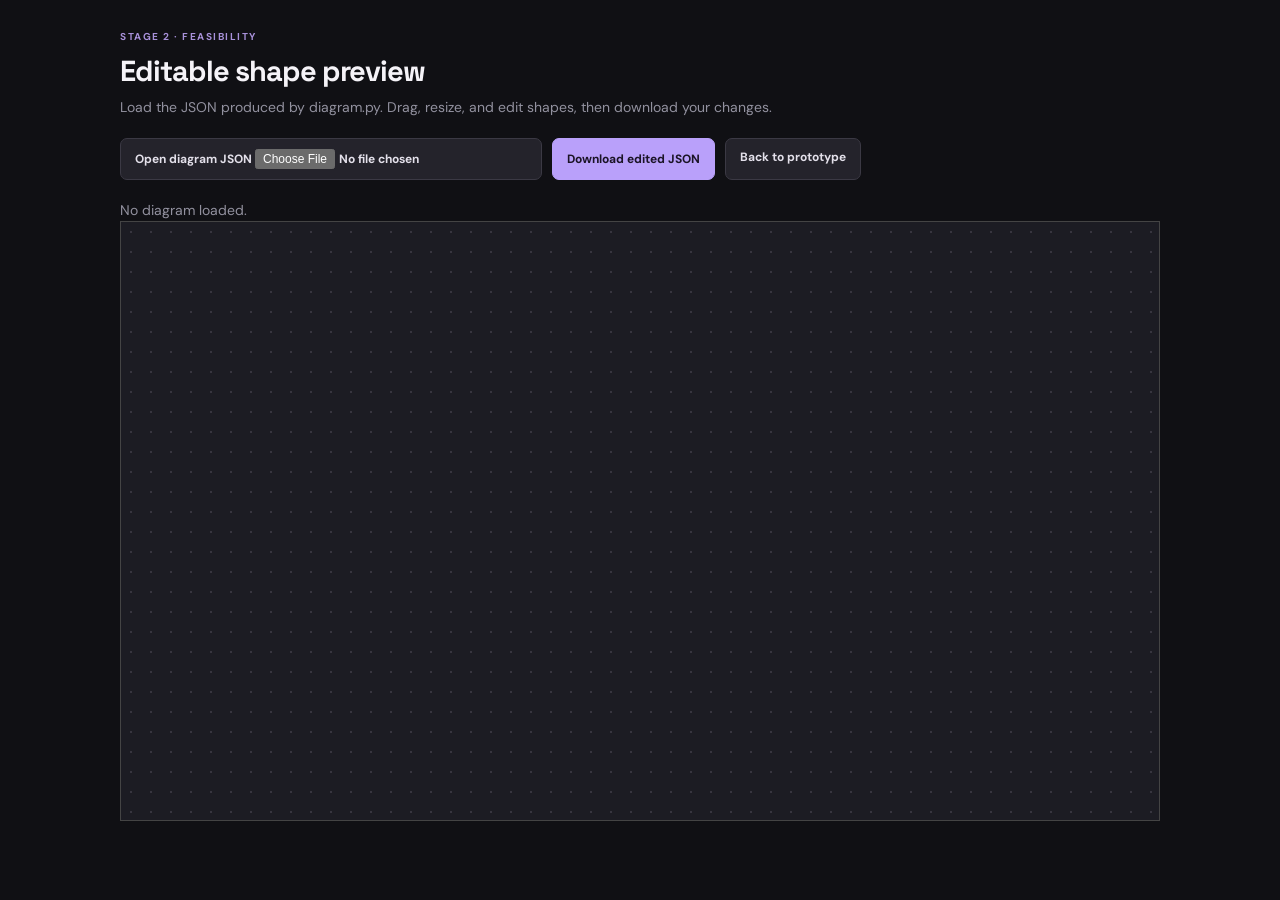
<file: feasibility/editor.html>
<!doctype html><html lang="en"><head><meta charset="utf-8"><meta name="viewport" content="width=device-width, initial-scale=1"><title>BranchCast shape editor</title><link rel="stylesheet" href="../style.css"><style>body{padding:30px;max-width:1100px;margin:auto}.controls{margin:20px 0;display:flex;gap:10px;flex-wrap:wrap}.board{height:600px;position:relative;border:1px solid #444;background:#1c1c23;background-image:radial-gradient(#37353f 1px,transparent 1px);background-size:20px 20px;overflow:hidden}.shape{position:absolute;display:flex;align-items:center;justify-content:center;text-align:center;resize:both;overflow:auto;min-width:30px;min-height:24px;border:1px solid #b9a0fa;background:#30283d;color:white;cursor:move;padding:5px}.shape.ellipse{border-radius:50%}.shape.diamond{border-style:dashed}.shape.arrow{background:transparent;border:0;border-bottom:2px solid #b9a0fa;min-height:20px}input[type=file]{max-width:100%}</style></head><body><div class="eyebrow">STAGE 2 · FEASIBILITY</div><h1>Editable shape preview</h1><p class="subtitle">Load the JSON produced by diagram.py. Drag, resize, and edit shapes, then download your changes.</p><div class="controls"><label class="btn">Open diagram JSON <input id="file" type="file" accept="application/json,.json"></label><button class="btn primary" id="save">Download edited JSON</button><a class="btn" href="../index.html">Back to prototype</a></div><p id="status" class="subtitle" role="status">No diagram loaded.</p><div id="board" class="board" aria-label="Editable diagram"></div><script src="editor.js"></script></body></html>
</file>
<file: style.css>
@import url('https://fonts.googleapis.com/css2?family=DM+Sans:wght@400;500;600;700&family=Space+Grotesk:wght@500;600;700&display=swap');
:root{color-scheme:dark;--bg:#101014;--panel:#18181e;--line:#303039;--muted:#9996a5;--purple:#bba1fb}*{box-sizing:border-box}body{margin:0;background:var(--bg);color:#f5f3f8;font:14px 'DM Sans',sans-serif}button,a,input,textarea{font:inherit}button{cursor:pointer}a{color:inherit;text-decoration:none}.app{min-height:100vh;display:flex}aside{width:242px;flex-shrink:0;background:#151519;border-right:1px solid #292930;padding:27px 16px 16px;display:flex;flex-direction:column}.brand{display:flex;align-items:center;gap:10px;padding:0 8px 30px;font:700 21px 'Space Grotesk',sans-serif;letter-spacing:-1px}.brand span span{color:#b39aff}.brand small{display:block;font:700 8px 'DM Sans';letter-spacing:1.8px;color:#777582;margin-top:2px}.logo{display:grid;place-items:center;background:#a78bfa;color:#17121f;border-radius:9px;width:34px;height:34px;font-size:26px}.workspace,.profile{display:flex;align-items:center;gap:10px}.workspace{border:1px solid var(--line);border-radius:9px;padding:10px;margin-bottom:34px}.workspace b,.profile b{font-size:12px}.workspace small,.profile small{display:block;color:var(--muted);font-size:11px;margin-top:3px}.avatar{display:grid;place-items:center;width:32px;height:32px;flex:none;border-radius:8px;background:#d6c5ff;color:#33234b;font-weight:700}.avatar.purple{background:#544574;color:#f0e9ff}.push{margin-left:auto;color:#888}.nav-label{font-size:10px;font-weight:700;letter-spacing:1.3px;color:#72717d;margin:0 10px 12px}nav{display:grid;gap:5px}nav a{display:flex;align-items:center;gap:12px;padding:12px 10px;color:#a6a4b0;border-radius:7px;font-size:16px;font-weight:600}nav a span{font-size:13px}nav a.active{background:#302a40;color:#ddceff}nav em{margin-left:auto;background:#3e354f;color:#d0baff;font-style:normal;border-radius:5px;padding:2px 6px;font-size:10px}.bottom{margin-top:auto;padding-top:40px}.session{padding:15px 13px;border:1px solid #34303d;border-radius:9px;background:#1d1b23}.session-label{font-size:9px;color:#b9a1ef;font-weight:700;letter-spacing:1px;margin-bottom:12px}.session b{font-size:12px}.session p{font-size:11px;color:#8f8c9a}.session-meta{border-top:1px solid #34303d;padding-top:11px;display:flex;justify-content:space-between;color:#8d8998;font-size:10px}.session-meta span:first-child{color:#b8a0f4}.profile{border-top:1px solid #303038;margin-top:20px;padding:18px 4px 0}main{min-width:0;flex:1}header{height:69px;border-bottom:1px solid #292930;display:flex;align-items:center;justify-content:space-between;padding:0 34px;font-size:12px;font-weight:600}.muted,.slash{color:#777681}.slash{margin:0 12px}.top-actions{display:flex;gap:18px;align-items:center}.badge{font-size:10px;letter-spacing:.8px;color:#c7b5ee;background:#27212f;border:1px solid #3a304a;border-radius:20px;padding:7px 10px}.help{background:none;border:1px solid #494852;border-radius:50%;color:#aaa;width:23px;height:23px}#content{max-width:1600px;margin:auto;padding:38px 34px}.eyebrow{color:#a891da;font-size:10px;letter-spacing:1.5px;font-weight:700;margin-bottom:9px}.page-head{display:flex;justify-content:space-between;align-items:flex-end;gap:20px;margin-bottom:26px}h1,h2,h3,p{margin:0}h1,h2,h3{font-family:'Space Grotesk',sans-serif}h1{font-size:29px;letter-spacing:-1px}h2{font-size:16px}h3{font-size:14px}.subtitle{color:#92919f;margin-top:8px;line-height:1.5}.buttons{display:flex;gap:9px;flex-wrap:wrap}.btn{border:1px solid #3b3944;background:#24232b;color:#e3e0ea;border-radius:7px;padding:10px 14px;font-size:12px;font-weight:700}.btn:hover{border-color:#a78bfa}.btn.primary{background:#b9a0fa;color:#1b1426;border-color:#b9a0fa}.notice{padding:12px 14px;border:1px solid #3a304b;background:#211c2a;color:#bfb1d8;border-radius:8px;font-size:12px;line-height:1.5;margin-bottom:22px}.notice strong{color:#e0d3fb}.editor-layout{display:grid;grid-template-columns:minmax(0,1fr) 278px;gap:18px}.panel{background:var(--panel);border:1px solid var(--line);border-radius:10px;overflow:hidden}.panel-head{padding:17px 18px;display:flex;align-items:center;justify-content:space-between;border-bottom:1px solid var(--line)}.panel-head small{color:var(--muted);font-size:11px}.toolbar{display:flex;gap:5px;align-items:center;padding:10px 14px;border-bottom:1px solid var(--line)}.tool{background:transparent;border:0;color:#a09da9;border-radius:6px;padding:7px 10px;font-size:15px}.tool.active{background:#39304a;color:#d8c8ff}.toolbar-label{margin-left:auto;color:#777582;font-size:10px}.canvas{height:440px;position:relative;overflow:hidden;background-color:#1c1c23;background-image:radial-gradient(#37353f 1px,transparent 1px);background-size:20px 20px}.canvas:after{content:'100%  ⊕';position:absolute;bottom:14px;right:16px;color:#777580;font-size:11px}.node{position:absolute;width:175px;padding:14px;border:1px solid #735d9a;border-radius:9px;background:#30283d;box-shadow:0 8px 24px #0003}.node small{display:block;color:#bd9ff3;font-size:9px;font-weight:700;letter-spacing:1px;margin-bottom:7px}.node b{font:600 13px 'Space Grotesk'}.node p{font-size:10px;color:#b2aabc;margin-top:5px}.node.root{top:38%;left:12%}.node.one{top:15%;left:56%;border-color:#6b8b7e;background:#253832}.node.one small{color:#9ac8ab}.node.two{top:58%;left:56%;border-color:#96765f;background:#3c302b}.node.two small{color:#e3b28d}.connection{position:absolute;left:34%;top:48%;width:30%;height:1px;background:#645b73;transform-origin:left}.connection.one{transform:rotate(-28deg)}.connection.two{transform:rotate(27deg)}.canvas-footer{padding:13px 16px;color:#85838f;font-size:11px;display:flex;justify-content:space-between}.side-panel{padding:18px}.side-panel h2{margin-bottom:6px}.side-panel>p{color:var(--muted);font-size:12px;line-height:1.5;margin-bottom:20px}.field{margin:18px 0}.field label{display:block;color:#aaa8b3;font-size:11px;font-weight:700;margin-bottom:8px}.field input,.field textarea{width:100%;border:1px solid #393841;background:#202027;color:#eee;border-radius:6px;padding:10px;font:12px 'DM Sans';resize:vertical}.field textarea{min-height:76px}.divider{height:1px;background:#303039;margin:20px 0}.stat-row{display:flex;justify-content:space-between;color:#aaa8b3;font-size:12px;margin:14px 0}.stat-row b{color:#eee}.full{width:100%}.hint{font-size:11px;color:#777582;text-align:center;line-height:1.5;margin-top:10px}.queue-list{display:grid;gap:12px}.submission{padding:18px;display:flex;gap:15px;align-items:center}.submission-copy{flex:1}.submission-copy p{font-size:12px;color:var(--muted);margin-top:6px}.tag{display:inline-block;color:#c2adf4;background:#352c43;border-radius:5px;padding:4px 7px;font-size:10px;font-weight:700;margin-top:9px}.empty{padding:36px;text-align:center;color:var(--muted)}.obs-stage{min-height:480px;display:grid;place-items:center;background:radial-gradient(ellipse at center,#302442,#111015 70%);padding:30px}.obs-inner{text-align:center;max-width:600px}.obs-inner .eyebrow{margin-bottom:18px}.obs-inner h2{font-size:38px;line-height:1.15}.obs-inner p{color:#b5adbf;margin:14px 0 24px;line-height:1.6}.obs-node{display:inline-block;padding:16px 26px;border:1px solid #8e75b4;background:#30283d;border-radius:10px;color:#e8dfff}.obs-node small{display:block;color:#b89be6;margin-bottom:7px;font-size:10px;letter-spacing:1px}.obs-caption{display:flex;justify-content:space-between;padding:15px 18px;color:#9693a0;font-size:11px}.cards{display:grid;grid-template-columns:repeat(3,1fr);gap:12px;margin-bottom:22px}.metric{padding:16px}.metric small{color:#92919f;font-size:11px}.metric strong{display:block;font:700 23px 'Space Grotesk';margin-top:8px}.metric span{color:#a991d8;font-size:11px}#toast{position:fixed;right:24px;bottom:24px;background:#eee7ff;color:#21172c;padding:12px 16px;border-radius:8px;opacity:0;transform:translateY(8px);transition:.2s;pointer-events:none;font-size:12px;font-weight:700}#toast.show{opacity:1;transform:translateY(0)}@media(max-width:900px){aside{width:200px}.editor-layout{grid-template-columns:1fr}}@media(max-width:650px){.app{display:block}aside{width:auto;padding:14px}.brand{padding:0 0 14px}.workspace,.bottom,.nav-label{display:none}nav{display:flex;overflow:auto}nav a{white-space:nowrap;font-size:11px;padding:9px}header{height:55px;padding:0 16px}.badge{display:none}#content{padding:25px 16px}.page-head{align-items:flex-start;flex-direction:column}.canvas{height:350px}.node{width:135px;padding:10px}.node.root{left:4%}.node.one,.node.two{left:55%}.cards{grid-template-columns:1fr}.submission{align-items:flex-start;flex-wrap:wrap}.obs-inner h2{font-size:29px}}
.interactive-canvas{touch-action:none}.diagram-node{position:absolute;transform:translate(-50%,-50%);min-width:125px;max-width:180px;min-height:65px;padding:12px 24px 12px 28px;display:flex;align-items:center;justify-content:center;background:#30283d;border:1px solid #8871ae;border-radius:9px;box-shadow:0 8px 24px #0003}.diagram-node.ellipse{border-radius:45%;background:#253832;border-color:#6b8b7e}.diagram-node.diamond{background:#3c302b;border-color:#96765f;border-style:dashed;border-radius:4px;padding:20px 28px}.shape-label{background:none;border:0;color:#f5f3f8;font-size:12px;font-weight:700;overflow-wrap:anywhere}.shape-label:disabled{cursor:default}.drag-handle{position:absolute;left:7px;top:8px;cursor:grab;color:#c8b3ed;font-size:17px;touch-action:none}.remove-shape{position:absolute;right:5px;top:4px;background:none;border:0;color:#c2b2d3}.branch-preview{display:flex;gap:5px;flex-wrap:wrap;margin-top:10px}.branch-preview span{background:#292530;border:1px solid #443a50;border-radius:5px;padding:5px 8px;color:#cfc5d9;font-size:10px}.display-only aside,.display-only header{display:none}.display-only #content{max-width:none;padding:0}.display-only .obs-stage{min-height:100vh}.display-only .obs-inner h2{font-size:clamp(38px,7vw,90px)}
.drag-handle{background:none;border:0;padding:0;line-height:1}.drag-handle:focus-visible,.shape-label:focus-visible,.btn:focus-visible,nav a:focus-visible{outline:2px solid #d6c2ff;outline-offset:3px}.badge.offline{color:#ffc1a9;border-color:#8c5449;background:#3d2625}.diagram-node{transition:box-shadow .15s ease,border-color .15s ease}.diagram-node:focus-within{border-color:#d9caff;box-shadow:0 0 0 3px #b9a0fa30,0 8px 24px #0003}@media(prefers-reduced-motion:reduce){*,*::before,*::after{transition-duration:0s!important;scroll-behavior:auto!important}}
.obs-stage{position:relative}.display-status{position:absolute;top:20px;right:20px;padding:8px 12px;border:1px solid #8c5449;border-radius:6px;background:#3d2625;color:#ffc1a9;font-size:11px;font-weight:700}.display-status[hidden]{display:none}
.obs-canvas{position:relative;width:min(72vw,800px);height:min(36vh,330px);min-height:190px;margin-top:22px;border:1px solid #554669;border-radius:10px;background-color:#1c1a24;background-image:radial-gradient(#484052 1px,transparent 1px);background-size:20px 20px;overflow:hidden}.obs-shape{position:absolute;transform:translate(-50%,-50%);max-width:150px;min-width:85px;padding:12px;border:1px solid #927db5;border-radius:7px;background:#342b44;color:#f4ebff;font-size:12px;overflow-wrap:anywhere}.obs-shape.ellipse{background:#263d34;border-color:#86aa92;border-radius:40%}.obs-shape.diamond{background:#443126;border-color:#c09b78;border-style:dashed}.obs-node .obs-canvas{margin-inline:auto}.obs-inner{max-width:900px}.obs-stage{min-height:560px}
.sample-simulation{border-bottom:1px solid var(--line);padding:10px 16px;color:#c7b5ee;font-size:12px}.sample-simulation summary{cursor:pointer;font-weight:700}.sample-simulation div{display:flex;align-items:center;gap:14px;flex-wrap:wrap;padding-top:12px}.sample-simulation img{width:160px;max-width:100%;border-radius:5px;background:white}.sample-simulation p{color:var(--muted);flex:1;min-width:170px;line-height:1.5}

.logo svg{width:30px;height:30px;display:block}
</file>
